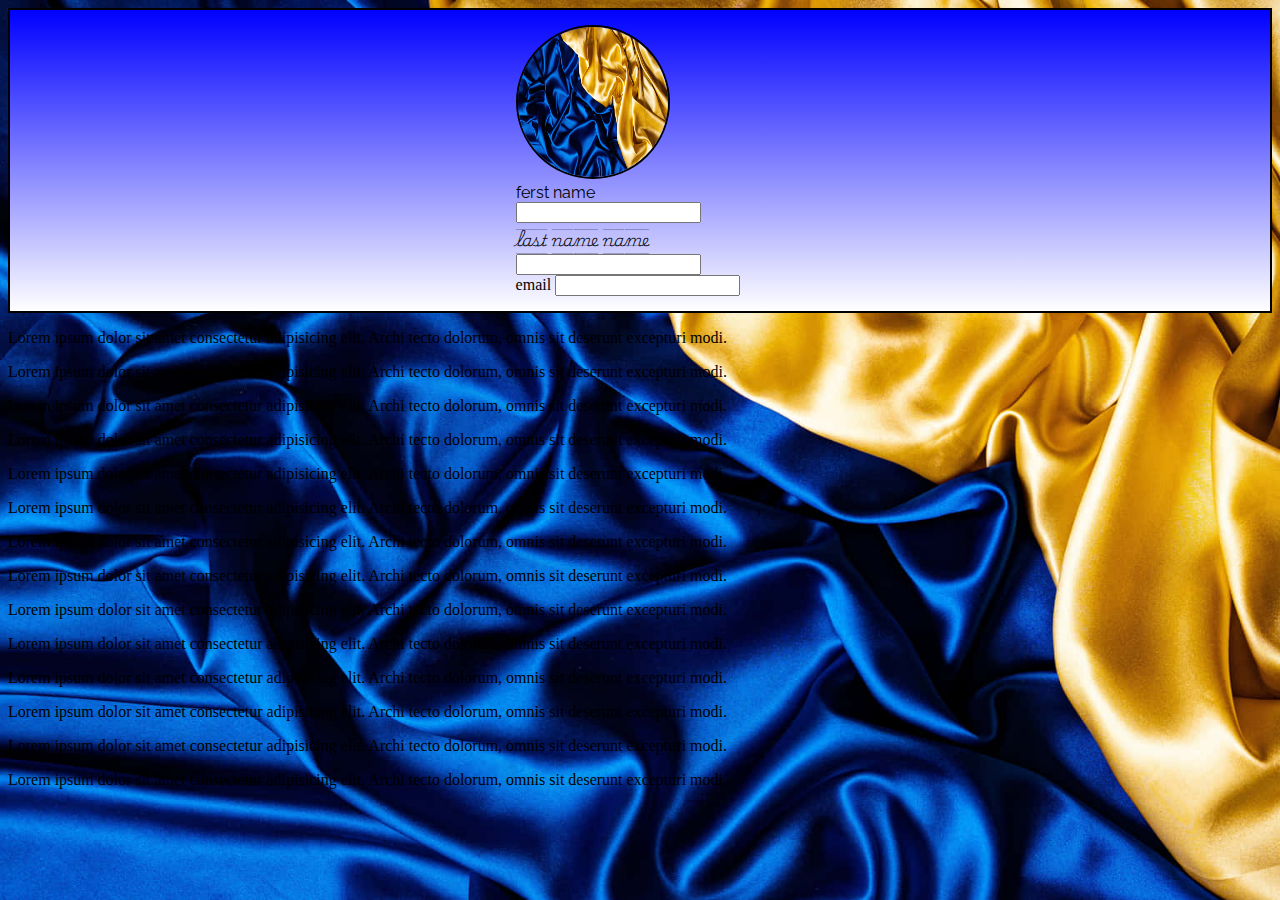
<file: task css/task1/index.html>
<!DOCTYPE html>
<html lang="en">
<head>
    <meta charset="UTF-8">
    <meta name="viewport" content="width=device-width, initial-scale=1.0">
    <title>Document</title>
    <link rel="stylesheet" href="style.css">
    <!-- <link rel="preconnect" href="https://fonts.googleapis.com"> -->
     <link href="https://fonts.googleapis.com/css2?family=Playwrite+MX+Guides&family=Raleway:ital,wght@0,100..900;1,100..900&display=swap"
      rel="stylesheet">
</head>
<body>
<div>
        <form action="">
        <img src="blue-and-gold-background-9n5wmrnlvsx7ax94.jpg" alt=""><br>
        <label for="" class="name1">ferst name</label>
        <input type="text"><br>
        <label for="" class="name2">last name name</label>
        <input type="text"><br>
        <label for="">email</label>
        <input type="email">


    </form>
</div>
            <p>Lorem ipsum dolor sit amet consectetur adipisicing elit. Archi
            tecto dolorum, omnis sit deserunt excepturi modi.</p>
                    <p>Lorem ipsum dolor sit amet consectetur adipisicing elit. Archi
            tecto dolorum, omnis sit deserunt excepturi modi.</p>
                    <p>Lorem ipsum dolor sit amet consectetur adipisicing elit. Archi
            tecto dolorum, omnis sit deserunt excepturi modi.</p>
                    <p>Lorem ipsum dolor sit amet consectetur adipisicing elit. Archi
            tecto dolorum, omnis sit deserunt excepturi modi.</p>
                    <p>Lorem ipsum dolor sit amet consectetur adipisicing elit. Archi
            tecto dolorum, omnis sit deserunt excepturi modi.</p>
                    <p>Lorem ipsum dolor sit amet consectetur adipisicing elit. Archi
            tecto dolorum, omnis sit deserunt excepturi modi.</p>
                    <p>Lorem ipsum dolor sit amet consectetur adipisicing elit. Archi
            tecto dolorum, omnis sit deserunt excepturi modi.</p>
                    <p>Lorem ipsum dolor sit amet consectetur adipisicing elit. Archi
            tecto dolorum, omnis sit deserunt excepturi modi.</p>
                    <p>Lorem ipsum dolor sit amet consectetur adipisicing elit. Archi
            tecto dolorum, omnis sit deserunt excepturi modi.</p>
                    <p>Lorem ipsum dolor sit amet consectetur adipisicing elit. Archi
            tecto dolorum, omnis sit deserunt excepturi modi.</p>
                    <p>Lorem ipsum dolor sit amet consectetur adipisicing elit. Archi
            tecto dolorum, omnis sit deserunt excepturi modi.</p>
                    <p>Lorem ipsum dolor sit amet consectetur adipisicing elit. Archi
            tecto dolorum, omnis sit deserunt excepturi modi.</p>
                    <p>Lorem ipsum dolor sit amet consectetur adipisicing elit. Archi
            tecto dolorum, omnis sit deserunt excepturi modi.</p>
                    <p>Lorem ipsum dolor sit amet consectetur adipisicing elit. Archi
            tecto dolorum, omnis sit deserunt excepturi modi.</p>

    
</body>
</html>
</file>
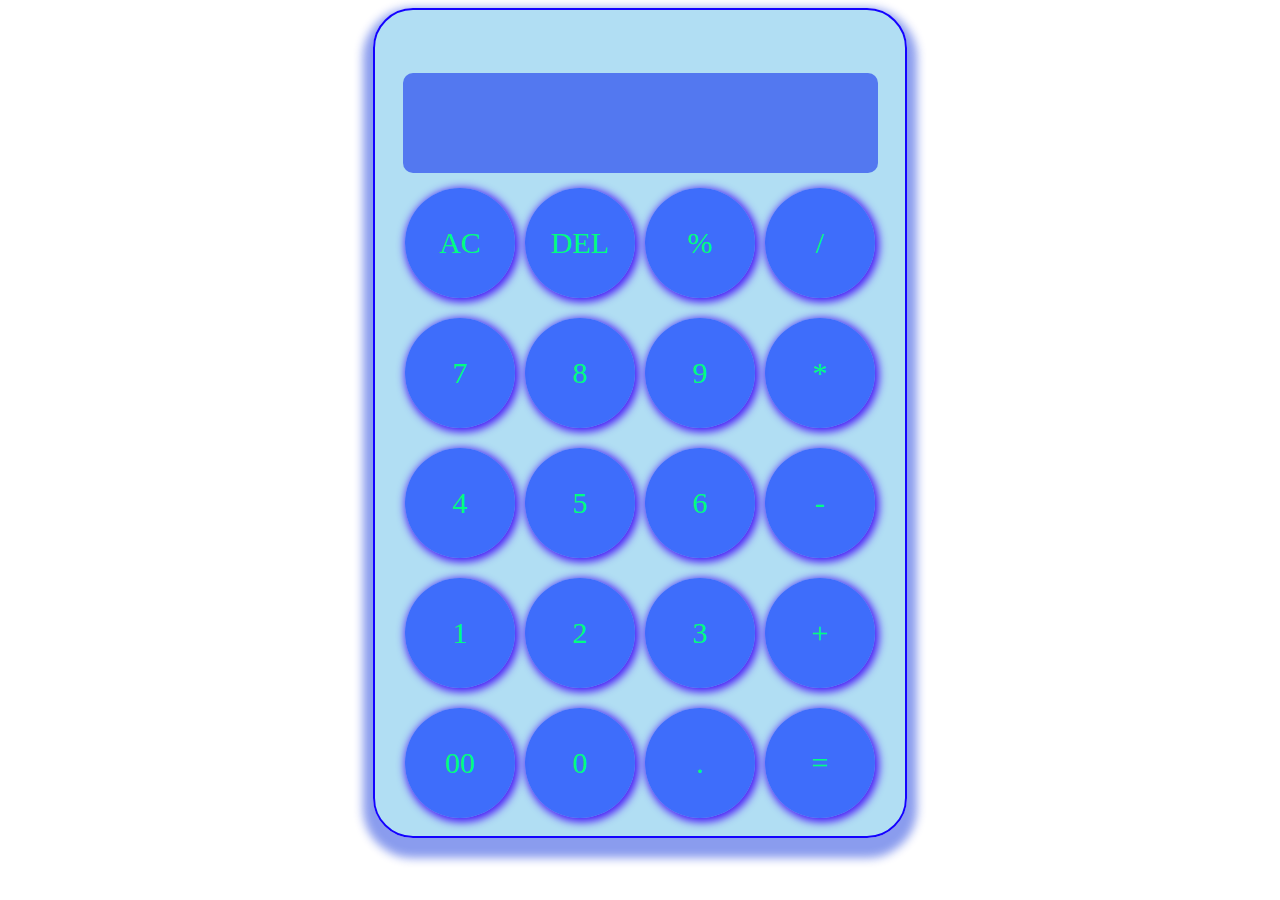
<file: task css/task2/index.html>
<!DOCTYPE html>
<html lang="en">
<head>
    <meta charset="UTF-8">
    <meta name="viewport" content="width=device-width, initial-scale=1.0">
    <title>Document</title>
    <link rel="stylesheet" href="style.css">
</head>
<body>
    <div class="cal">
            <div class="blasma"></div>
            <div class="col1">
                <div >AC</div>
                <div >DEL</div>
                <div >%</div>
                <div >/</div>
            </div>
            <div class="col1">
                <div >7</div>
                <div >8</div>
                <div >9</div>
                <div >*</div>
            </div>
            <div class="col1">
                <div >4</div>
                <div >5</div>
                <div >6</div>
                <div >-</div>
            </div>
            <div class="col1">
                <div >1</div>
                <div >2</div>
                <div >3</div>
                <div >+</div>
            </div>
            <div class="col1">
                <div >00</div>
                <div >0</div>
                <div >.</div>
                <div >=</div>
            </div>

    </div>

</body>
</html>
</file>
<file: task css/task1/style.css>
@import url('https://fonts.googleapis.com/css2?family=Raleway:ital,wght@0,100..900;1,100..900&display=swap');
body{


    background-image: url('blue-and-gold-background-9n5wmrnlvsx7ax94.jpg');
    background-color: cornflowerblue;
    background-repeat: no-repeat;

    background-attachment: fixed;
    background-size: cover;
}
div{
              display: flex;
    justify-content: center;
    align-items: center; 
}
form{
    background-image:linear-gradient(blue,white) ;
    border: 2px solid black;
    width: 70%;
    padding: 15px 40% ;
    
    

}
img{
    border-radius: 50%;
    border: 2px solid black;
    width: 150px;
    height: 150px;


}
.name1{
      font-family: "Raleway", sans-serif;
}
.name2{
      font-family: "Playwrite MX Guides", cursive;
}
</file>
<file: task css/task2/style.css>
.cal{
    width: 500px;
    height:700px;
    background-color: rgba(119, 198, 235, 0.575);
    border-radius: 40px;
    padding: 5% 15px;
    border: 2px solid rgb(19, 2, 255);
    box-shadow: 0px 10px 10px 10px rgba(8, 47, 219, 0.473);
    margin: auto;
    

}
.cal .blasma{
    width: 95%;
    height: 100px;
    background-color: rgba(23, 55, 238, 0.61);
    border-radius: 10px;
    margin: auto;
}
.cal .col1{
    display: flex;
    justify-content: center;
    align-items: start;
    margin-top: 10px;
    color: rgb(0, 225, 255);


}
.col1 div{ 
    width: 110px;
    height:110px;
    background-color: azure;
    margin: 5px;
    border-radius: 50%;
    display: flex;
    justify-content: center;
    align-items: center;
    background-color: rgba(0, 47, 255, 0.651);
    box-shadow: 2px 2px 8px 2px rgb(72, 24, 248);
    font-size: 30px;
    color: rgb(0, 255, 128);
}
.col1 div:hover{
    color: rgb(69, 68, 133);
    background-color: rgb(127, 246, 255);
        box-shadow: 2px 2px 8px 2px rgb(9, 231, 157);
        font-size: 50px;
}
</file>
